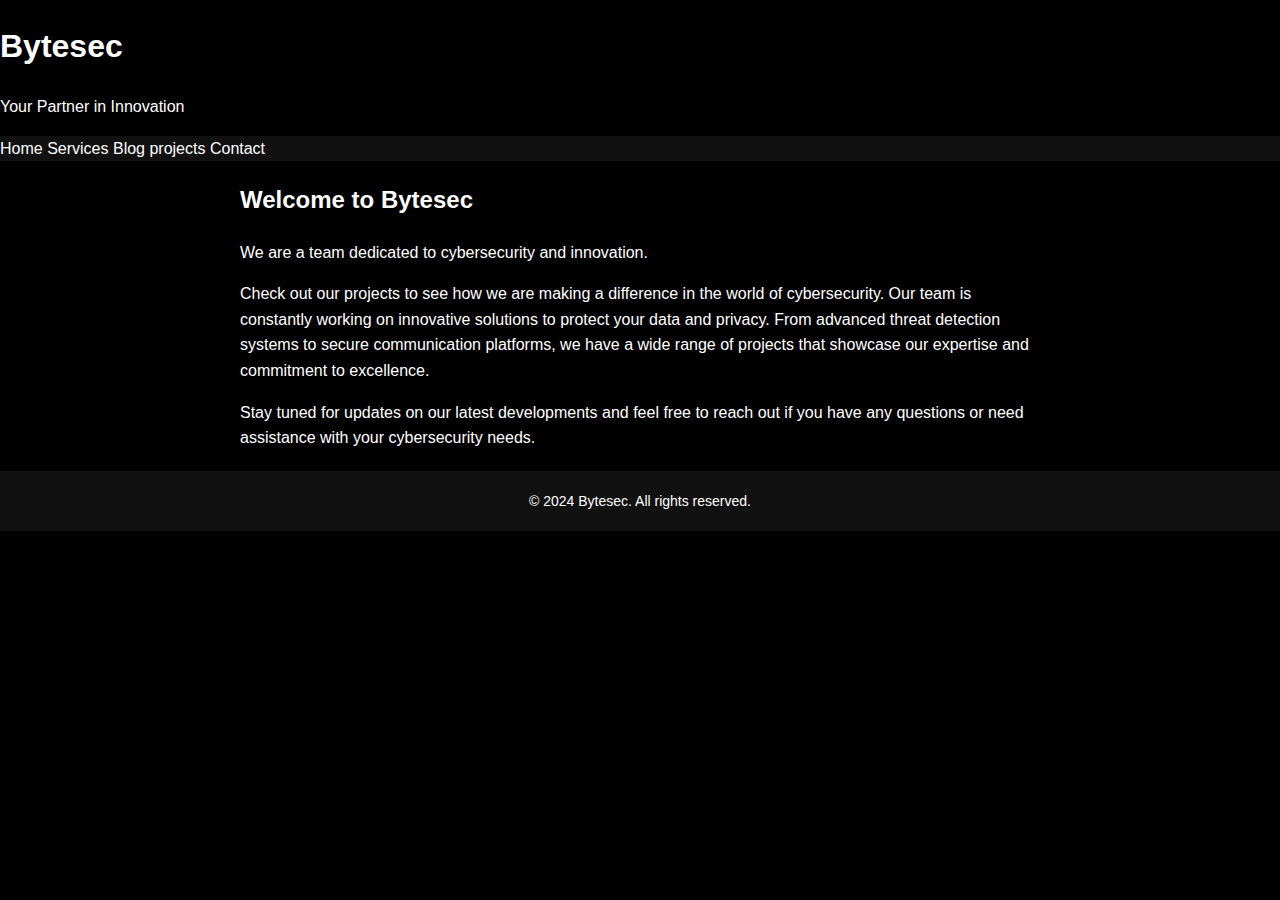
<file: index.html>
<!DOCTYPE html>
<html lang="en">
<head>
  <meta charset="UTF-8">
  <meta name="viewport" content="width=device-width, initial-scale=1.0">
  <title>Bytesec - Cybersecurity </title>
  <link rel="stylesheet" href="styles.css">
  <!-- <link rel="icon" href="../pics/bytesec-high-resolution-logo.png" type="image/png"> -->
</head>
  
<body>
  <header>
    <h1>Bytesec</h1>
    <p>Your Partner in  Innovation</p>
  </header>
  <nav>
    <a href="/">Home</a>
    <a href="/services/">Services</a>
    <a href="/blog/">Blog</a>
    <a href="/projects/">projects</a>
    <a href="/contact/">Contact</a>
  </nav>
  <div class="container">
    <section>
      <h2>Welcome to Bytesec</h2>
      <p>We are a team dedicated to cybersecurity and innovation.</p>
      <p>Check out our projects to see how we are making a difference in the world of cybersecurity. Our team is constantly working on innovative solutions to protect your data and privacy. From advanced threat detection systems to secure communication platforms, we have a wide range of projects that showcase our expertise and commitment to excellence.</p>
      <p>Stay tuned for updates on our latest developments and feel free to reach out if you have any questions or need assistance with your cybersecurity needs.</p>
    </section>
  </div>
  <footer>
    <p>&copy; 2024 Bytesec. All rights reserved.</p>
  </footer>
</body>
</html>
 <!--first web -->
</file>
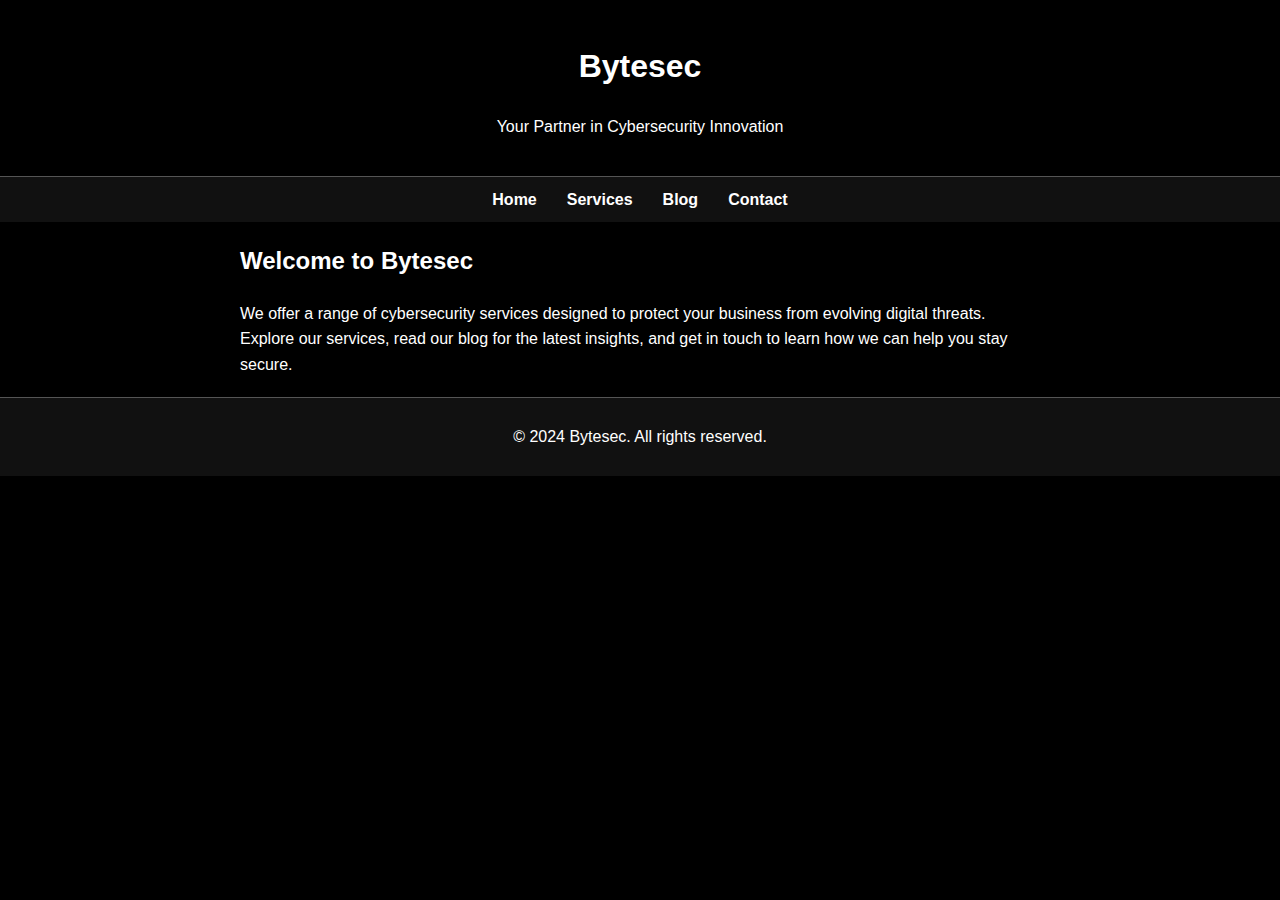
<file: Index.html>
<!DOCTYPE html>
<html lang="en">
<head>
  <meta charset="UTF-8">
  <meta name="viewport" content="width=device-width, initial-scale=1.0">
  <title>Bytesec - Cybersecurity Solutions</title>
  <style>
    body {
      font-family: Arial, sans-serif;
      background-color: #000;
      color: #fff;
      margin: 0;
      padding: 0;
      line-height: 1.6;
    }
    header {
      text-align: center;
      padding: 20px 0;
      border-bottom: 1px solid #555;
    }
    nav {
      display: flex;
      justify-content: center;
      padding: 10px 0;
      background-color: #111;
    }
    nav a {
      color: #fff;
      text-decoration: none;
      margin: 0 15px;
      font-weight: bold;
    }
    nav a:hover {
      color: #00ff00;
    }
    .container {
      max-width: 800px;
      margin: 20px auto;
      padding: 0 20px;
    }
    footer {
      text-align: center;
      padding: 10px 0;
      border-top: 1px solid #555;
      background-color: #111;
    }
  </style>
</head>
<body>
  <header>
    <h1>Bytesec</h1>
    <p>Your Partner in Cybersecurity Innovation</p>
  </header>
  <nav>
    <a href="index.html">Home</a>
    <a href="services.html">Services</a>
    <a href="blog.html">Blog</a>
    <a href="contact.html">Contact</a>
  </nav>
  <div class="container">
    <section>
      <h2>Welcome to Bytesec</h2>
      <p>We offer a range of cybersecurity services designed to protect your business from evolving digital threats. Explore our services, read our blog for the latest insights, and get in touch to learn how we can help you stay secure.</p>
    </section>
  </div>
  <footer>
    <p>&copy; 2024 Bytesec. All rights reserved.</p>
  </footer>
</body>
</html>
</file>
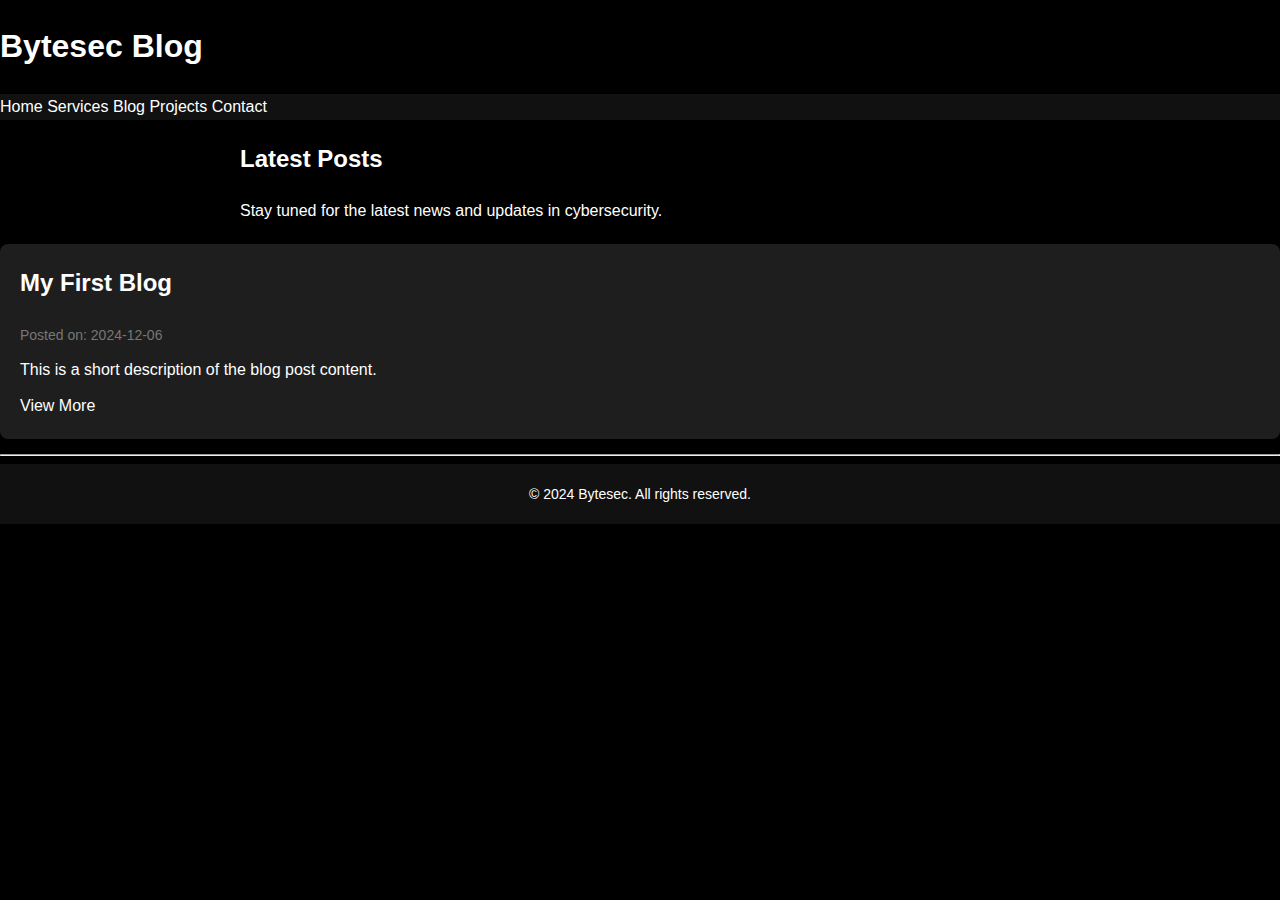
<file: blog/index.html>
<!DOCTYPE html>
<html lang="en">
<head>
  <meta charset="UTF-8">
  <meta name="viewport" content="width=device-width, initial-scale=1.0">
  <link rel="stylesheet" href="/styles.css"> <!-- Link to your styles.css file -->
  <link rel="icon" href="../pics/bytesec-high-resolution-logo.png" type="image/png">
  <title>Blog - Bytesec</title>
</head>
<body>
  <header>
    <h1>Bytesec Blog</h1>
  </header>
  <nav>
    <a href="/">Home</a>
    <a href="/services/">Services</a>
    <a href="/blog/">Blog</a>
    <a href="/projects/">Projects</a>
    <a href="/contact/">Contact</a>
  </nav>
  <div class="container">
    <h2>Latest Posts</h2>
    <p>Stay tuned for the latest news and updates in cybersecurity.</p>
  </div>
  <article>
  <h2><a href="my-first-blog/2024-12-06/">My First Blog</a></h2>
  <p><small>Posted on: 2024-12-06</small></p>
  <p>This is a short description of the blog post content.</p>
  <a href="my-first-blog/2024-12-06/">View More</a>
</article>
<hr>
</article>
  <footer>
    <p>&copy; 2024 Bytesec. All rights reserved.</p>
  </footer>
</body>
</html>
</file>
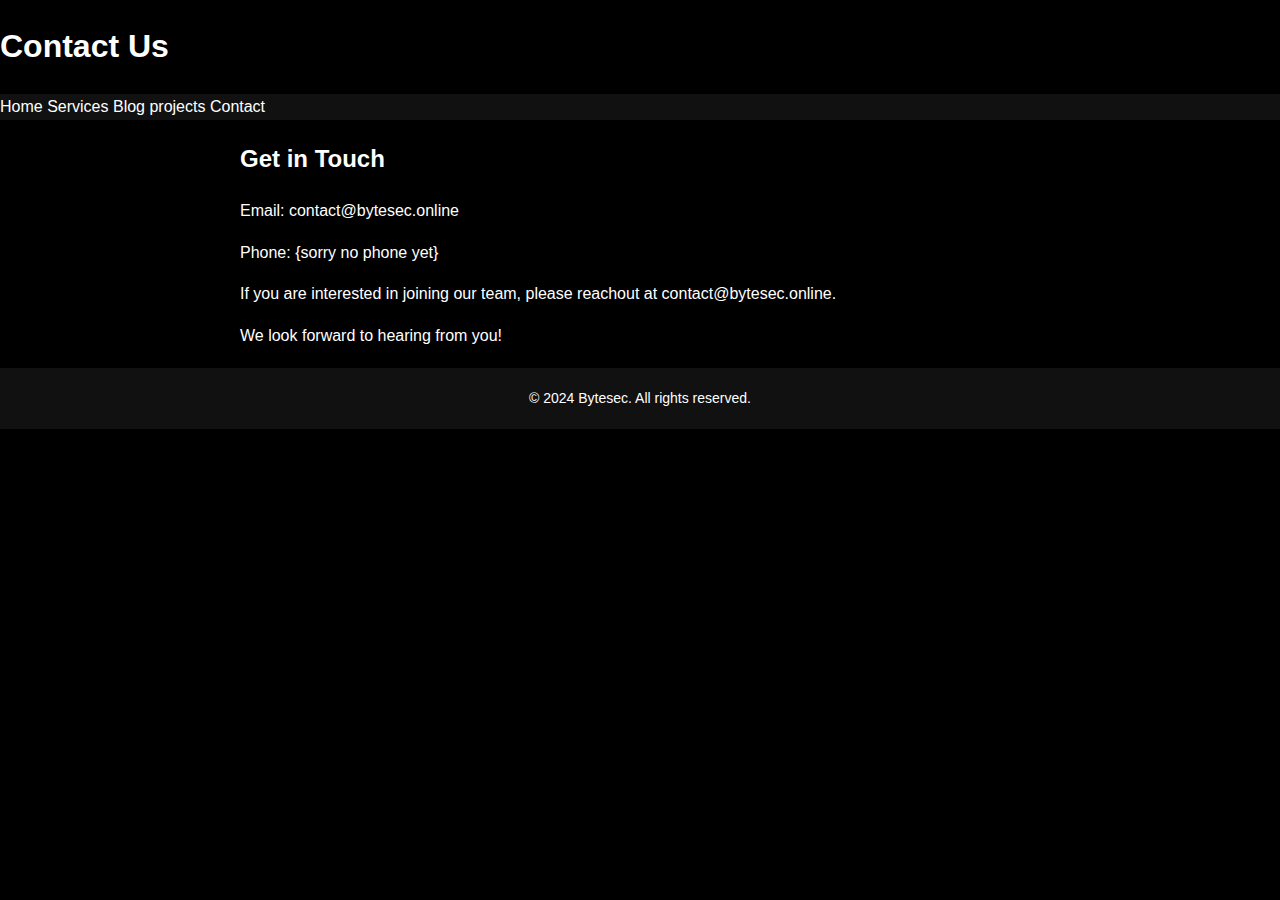
<file: contact/index.html>
<!DOCTYPE html>
<html lang="en">
<head>
  <meta charset="UTF-8">
  <meta name="viewport" content="width=device-width, initial-scale=1.0">
  <title>Contact - Bytesec</title>
  <link rel="stylesheet" href="../styles.css">
  <link rel="icon" href="../pics/bytesec-high-resolution-logo.png" type="image/png">
</head>
<body>
  <header>
    <h1>Contact Us</h1>
  </header>
  <nav>
    <a href="/">Home</a>
    <a href="/services/">Services</a></li>
    <a href="/blog/">Blog</a>
    <a href="/projects/">projects</a>
    <a href="/contact/">Contact</a>
  </nav>
  <div class="container">
    <h2>Get in Touch</h2>
    <p>Email: contact@bytesec.online</p>
    <p>Phone: {sorry no phone yet}</p>
    <p>If you are interested in joining our team, please reachout at contact@bytesec.online.</p>
    <p>We look forward to hearing from you!</p>
  </div>
  <footer>
    <p>&copy; 2024 Bytesec. All rights reserved.</p>
  </footer>
</body>
</html>
</file>
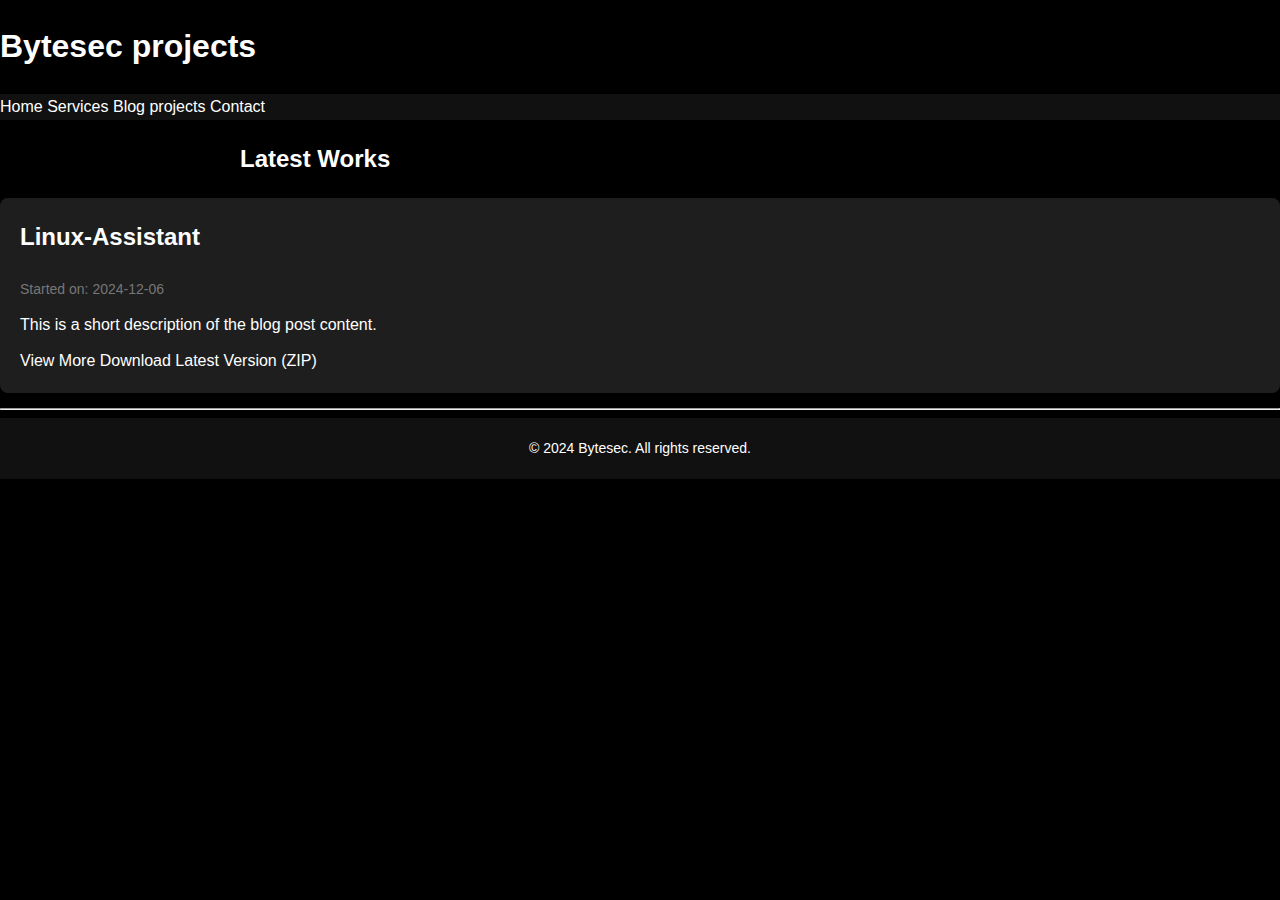
<file: projects/index.html>
<!DOCTYPE html>
<html lang="en">
<head>
  <meta charset="UTF-8">
  <meta name="viewport" content="width=device-width, initial-scale=1.0">
  <link rel="stylesheet" href="/styles.css"> <!-- Link to your styles.css file -->
  <link rel="icon" href="../pics/bytesec-high-resolution-logo.png" type="image/png">
  <title>projects - Bytesec</title>
</head>
<body>
  <header>
    <h1>Bytesec projects</h1>
  </header>
  <nav>
    <a href="/">Home</a>
    <a href="/services/">Services</a>
    <a href="/blog/">Blog</a>
    <a href="/projects/">projects</a>
    <a href="/contact/">Contact</a>
  </nav>
  <div class="container">
    <h2>Latest Works</h2>
  </div>
  <article>
  <h2>Linux-Assistant</h2>
  <p><small>Started on: 2024-12-06</small></p>
  <p>This is a short description of the blog post content.</p>
  <a href="projects/Linux-Assistant/">View More</a>
  <a href="https://github.com/texasmadecode/Linux-Assistant/archive/refs/heads/main.zip" download>
    Download Latest Version (ZIP)
  </a>
  
</article>
<hr>
</article>
  <footer>
    <p>&copy; 2024 Bytesec. All rights reserved.</p>
  </footer>
</body>
</html>
</file>
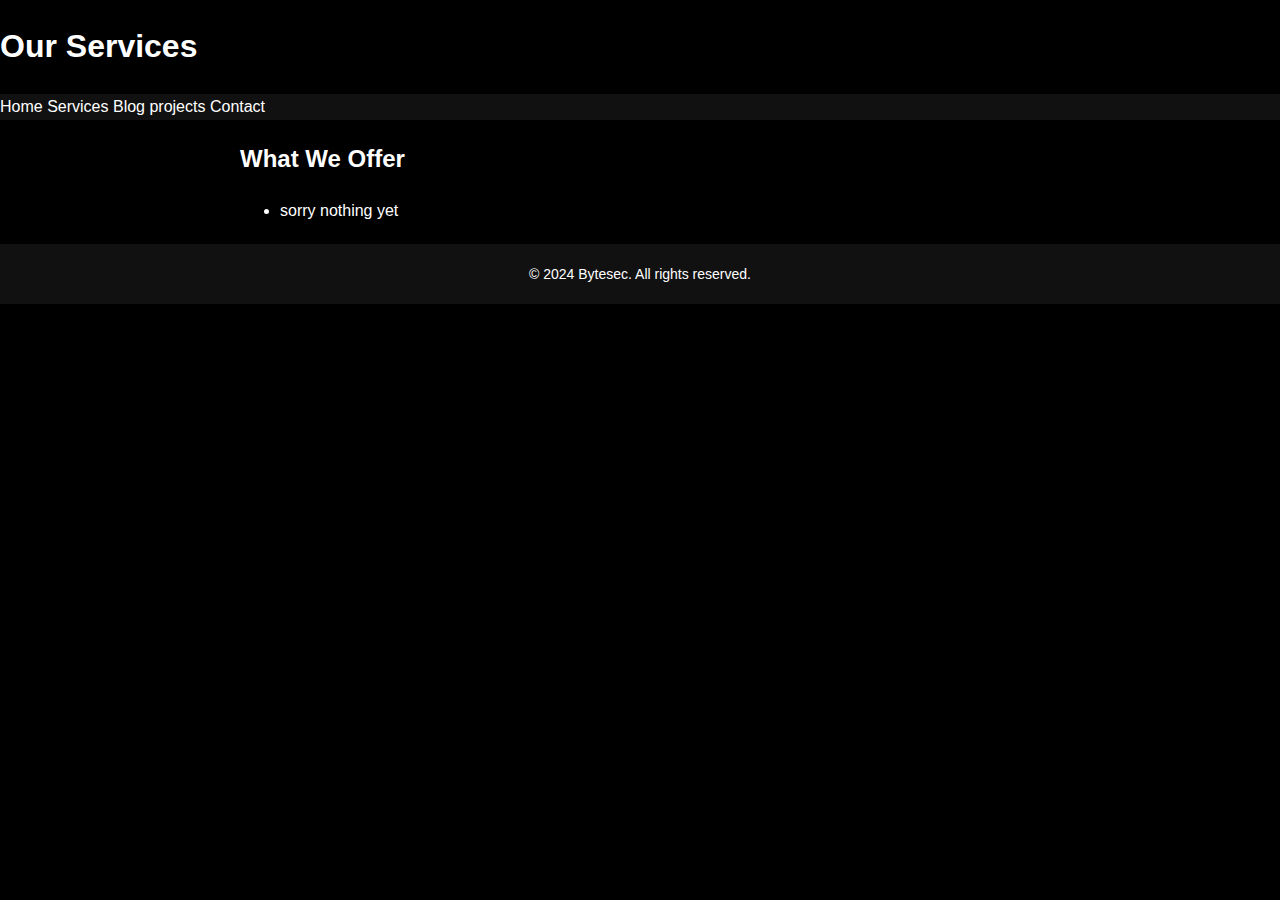
<file: services/index.html>
<!DOCTYPE html>
<html lang="en">
<head>
  <meta charset="UTF-8">
  <meta name="viewport" content="width=device-width, initial-scale=1.0">
  <title>Services - Bytesec</title>
  <link rel="stylesheet" href="../styles.css">
  <link rel="icon" href="../pics/bytesec-high-resolution-logo.png" type="image/png">
</head>
<body>
  <header>
    <h1>Our Services</h1>
  </header>
  <nav>
    <a href="/">Home</a>
    <a href="/services/">Services</a>
    <a href="/blog/">Blog</a>
    <a href="/projects/">projects</a>
    <a href="/contact/">Contact</a>
  </nav>
  <div class="container">
    <h2>What We Offer</h2>
    <ul>
      <li>sorry nothing yet </li>

    </ul>
  </div>
  <footer>
    <p>&copy; 2024 Bytesec. All rights reserved.</p>
  </footer>
</body>
</html>
</file>
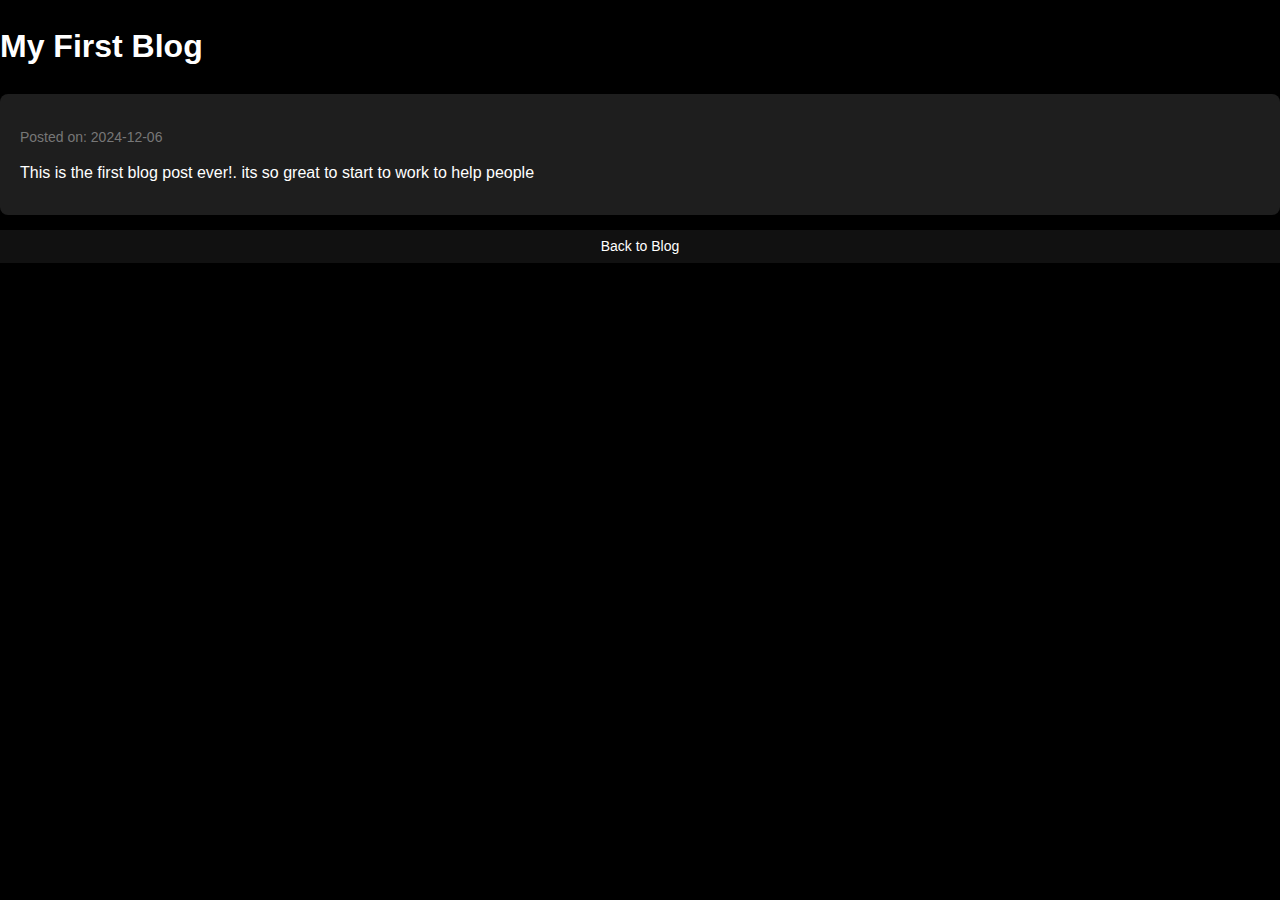
<file: blog/my-first-blog/2024-12-06/index.html>
<!DOCTYPE html>
<html lang="en">
<head>
  <meta charset="UTF-8">
  <meta name="viewport" content="width=device-width, initial-scale=1.0">
  <title>My First Blog - Bytesec</title>
  <link rel="stylesheet" href="/../styles.css">
  <link rel="icon" href="../pics/bytesec-high-resolution-logo.png" type="image/png">
</head>
<body>
  <header>
    <h1>My First Blog</h1>
  </header>
  <article>
    <p><small>Posted on: 2024-12-06</small></p>
    <p>This is the first blog post ever!.
      its so great to start to work to help people
    </p>
  </article>
  <footer>
    <a href="/blog/">Back to Blog</a>
  </footer>
</body>
</html>
</file>
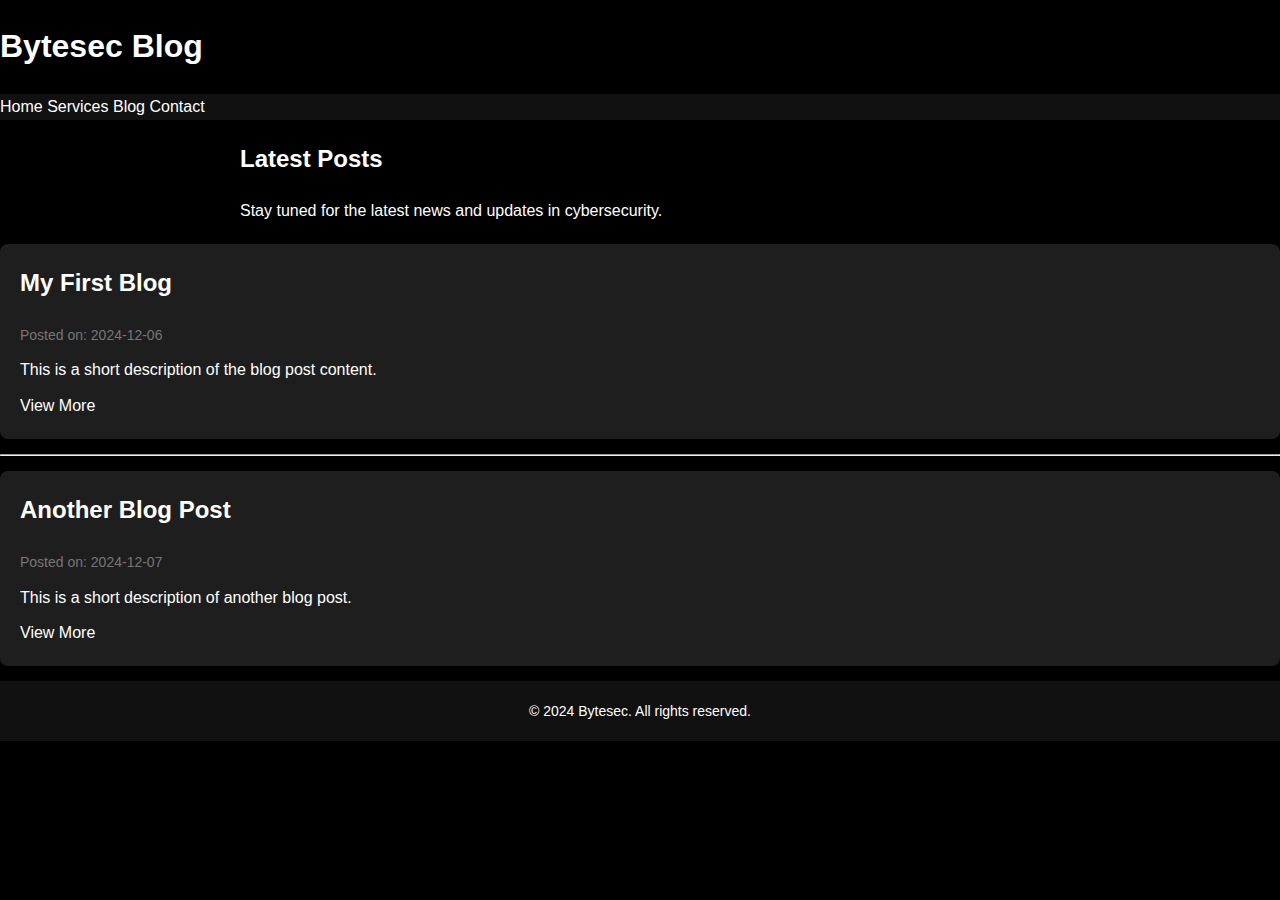
<file: blog.html>
<!DOCTYPE html>
<html lang="en">
<head>
  <meta charset="UTF-8">
  <meta name="viewport" content="width=device-width, initial-scale=1.0">
  <link rel="stylesheet" href="styles.css"> <!-- Link to your styles.css file -->
  <title>Blog - Bytesec</title>
</head>
<body>
  <header>
    <h1>Bytesec Blog</h1>
  </header>
  <nav>
    <a href="index.html">Home</a>
    <a href="services.html">Services</a>
    <a href="blog.html">Blog</a>
    <a href="contact.html">Contact</a>
  </nav>
  <div class="container">
    <h2>Latest Posts</h2>
    <p>Stay tuned for the latest news and updates in cybersecurity.</p>
  </div>
  <article>
  <h2><a href="blog/my-first-blog/2024-12-06/">My First Blog</a></h2>
  <p><small>Posted on: 2024-12-06</small></p>
  <p>This is a short description of the blog post content.</p>
  <a href="blog/my-first-blog/2024-12-06/">View More</a>
</article>
<hr>
<article>
  <h2><a href="blog/another-blog/2024-12-07/">Another Blog Post</a></h2>
  <p><small>Posted on: 2024-12-07</small></p>
  <p>This is a short description of another blog post.</p>
  <a href="blog/another-blog/2024-12-07/">View More</a>
</article>
  <footer>
    <p>&copy; 2024 Bytesec. All rights reserved.</p>
  </footer>
</body>
</html>
</file>
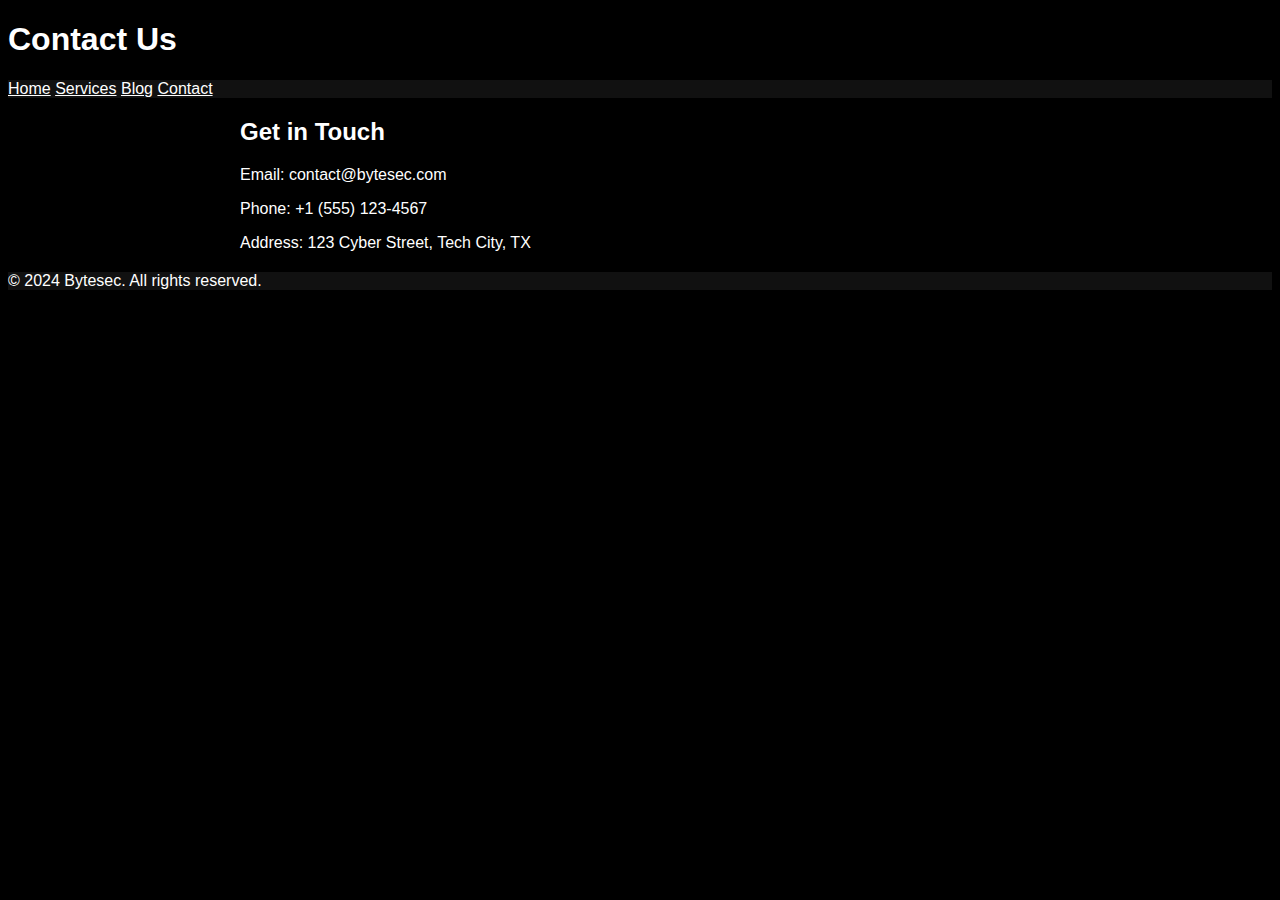
<file: contact.html>
<!DOCTYPE html>
<html lang="en">
<head>
  <meta charset="UTF-8">
  <meta name="viewport" content="width=device-width, initial-scale=1.0">
  <title>Contact - Bytesec</title>
  <style>
    body {
      background-color: #000;
      color: #fff;
      font-family: Arial, sans-serif;
    }
    nav, footer {
      background-color: #111;
    }
    nav a, footer p {
      color: #fff;
    }
    .container {
      max-width: 800px;
      margin: 20px auto;
      padding: 0 20px;
    }
  </style>
</head>
<body>
  <header>
    <h1>Contact Us</h1>
  </header>
  <nav>
    <a href="index.html">Home</a>
    <a href="services.html">Services</a>
    <a href="blog.html">Blog</a>
    <a href="contact.html">Contact</a>
  </nav>
  <div class="container">
    <h2>Get in Touch</h2>
    <p>Email: contact@bytesec.com</p>
    <p>Phone: +1 (555) 123-4567</p>
    <p>Address: 123 Cyber Street, Tech City, TX</p>
  </div>
  <footer>
    <p>&copy; 2024 Bytesec. All rights reserved.</p>
  </footer>
</body>
</html>
</file>
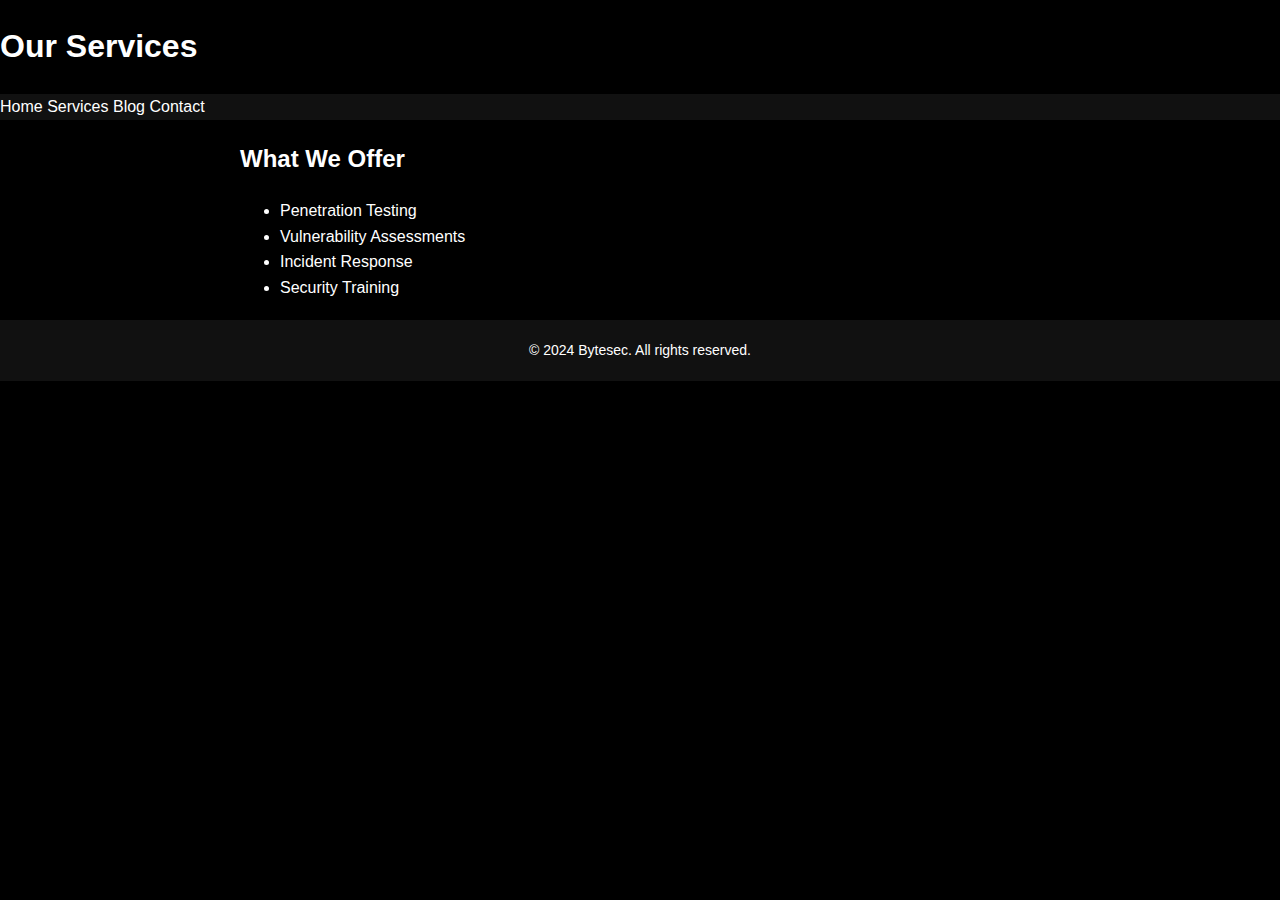
<file: services.html>
<!DOCTYPE html>
<html lang="en">
<head>
  <meta charset="UTF-8">
  <meta name="viewport" content="width=device-width, initial-scale=1.0">
  <title>Services - Bytesec</title>
  <link rel="stylesheet" href="styles.css">
</head>
<body>
  <header>
    <h1>Our Services</h1>
  </header>
  <nav>
    <a href="index.html">Home</a>
    <a href="services.html">Services</a>
    <a href="blog.html">Blog</a>
    <a href="contact.html">Contact</a>
  </nav>
  <div class="container">
    <h2>What We Offer</h2>
    <ul>
      <li>Penetration Testing</li>
      <li>Vulnerability Assessments</li>
      <li>Incident Response</li>
      <li>Security Training</li>
    </ul>
  </div>
  <footer>
    <p>&copy; 2024 Bytesec. All rights reserved.</p>
  </footer>
</body>
</html>
</file>
<file: styles.css>
/* Base styles for the entire website */
body {
  background-color: #000; /* Dark background */
  color: #fff; /* White text */
  font-family: Arial, sans-serif;
  margin: 0;
  padding: 0;
  line-height: 1.6;
}

/* Navigation and Footer styles */
nav, footer {
  background-color: #111; /* Darker background for navigation and footer */
}

nav a, footer p {
  color: #fff; /* White text for links and footer text */
}

/* Container for centering content */
.container {
  max-width: 800px; /* Limit width */
  margin: 20px auto; /* Centered with margin */
  padding: 0 20px; /* Padding on sides */
}

/* Heading and link styles */
h1, h2, h3 {
  color: #FFFFFF; /* Bright cyan for headings */
}

a {
  color: #FFFFFF; /* Pinkish color for links */
  text-decoration: none;
}

a:hover {
  text-decoration: underline;
}

/* Article styles */
article {
  background-color: #1e1e1e; /* Dark background for articles */
  padding: 20px;
  border-radius: 8px;
  margin: 15px 0;
}

article h2 {
  font-size: 24px;
  margin-top: 0;
}

article p {
  margin: 10px 0;
}

article small {
  font-size: 14px;
  color: #777; /* Lighter grey for date */
}

/* Footer styles */
footer {
  text-align: center;
  padding: 10px;
  font-size: 14px;
}

footer a {
  color: #FFFFFF; /* Cyan for footer links */
}

footer a:hover {
  text-decoration: underline;
}

/* Mobile responsiveness */
@media (max-width: 768px) {
  body {
    font-size: 14px;
  }

  nav a, footer p {
    font-size: 12px; /* Smaller font size for links and footer on mobile */
  }

  article {
    padding: 15px;
  }

  footer {
    padding: 5px;
  }
}
.download-btn {
  display: inline-block;
  background-color: #4CAF50; /* Green background */
  color: white; /* White text */
  padding: 10px 20px; /* Padding inside the button */
  text-align: center;
  text-decoration: none; /* Remove the underline */
  border-radius: 5px; /* Rounded corners */
  font-size: 16px;
  cursor: pointer; /* Pointer cursor on hover */
  transition: background-color 0.3s ease;
}

.download-btn:hover {
  background-color: #45a049; /* Darker green on hover */
}

  footer {
    padding: 5px;
  }
}
</file>
